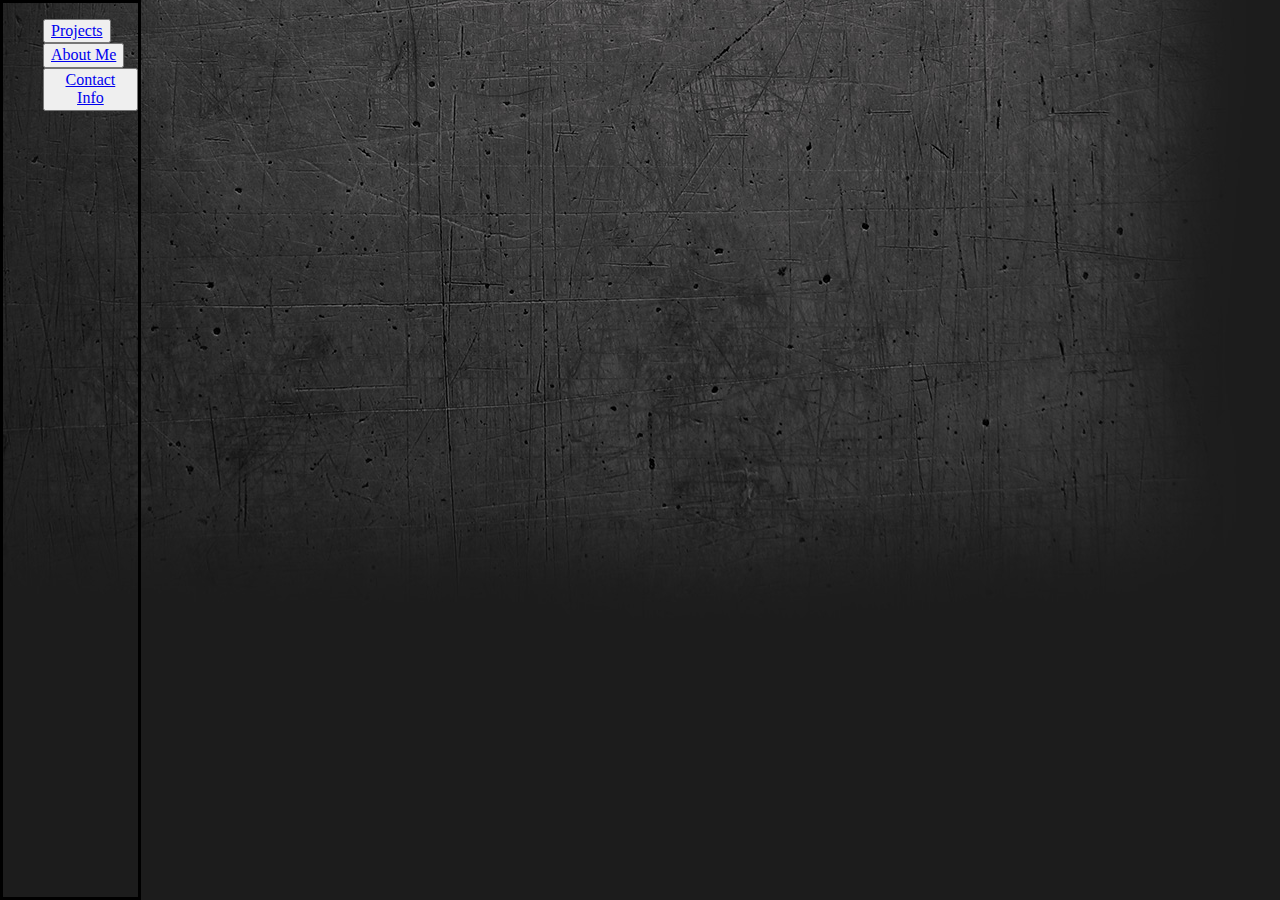
<file: index.html>
<head>
<meta name="viewport" content="width=device-width, initial-scale=1">
<link rel="stylesheet" type="text/css" href="style.css">
<link rel="stylesheet" type="text/css" href="normalize.css">
</head>

<body>
  
    <header>
     
    </header>
    <div id ="sidebar">
        <div id="div-mobile-logo"></div>
        <div id ="div-mobile-button"></div>
        <div id ="div-mobile-nav-links">
            <ul>
                <button><li class="mobile-nav-links"><a href="projects.html">Projects</a></li></button>
                <button><li class="mobile-nav-links"><a href="about_me.html">About Me</a></li></button>
                <button><li class="mobile-nav-links"><a href="contact.html">Contact Info</a></li></button>
            </ul>
        </div>
        
    </div>
    <div id="content">

    </div>



    <footer>

    </footer>
</body>
</file>
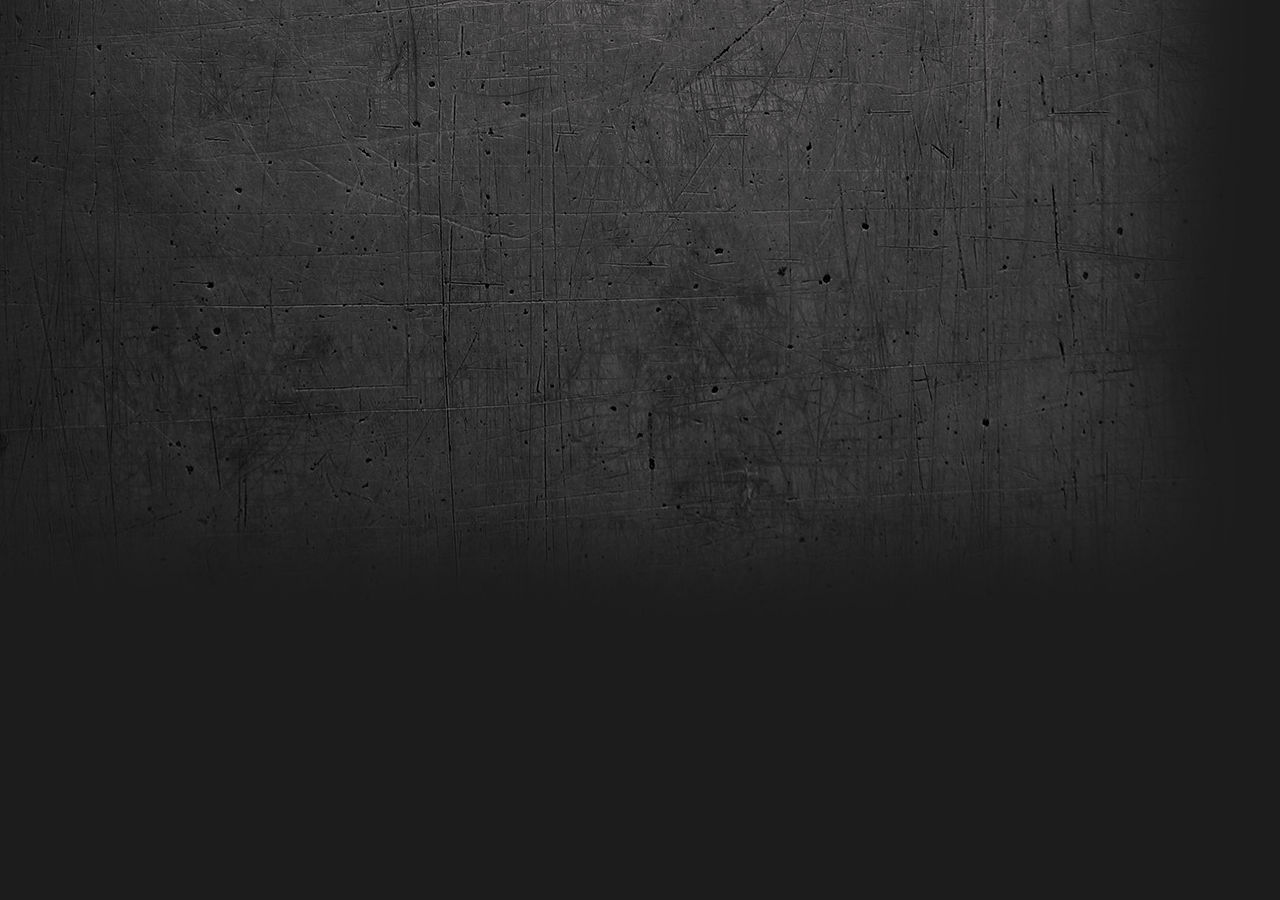
<file: about_me.html>
<head>
        <meta name="viewport" content="width=device-width, initial-scale=1">
        <link rel="stylesheet" type="text/css" href="style.css">
        <link rel="stylesheet" type="text/css" href="normalize.css">
        </head>
        
        <body>
            <header>
               
            </header>
        
            <footer>
        
            </footer>
        </body>
</file>
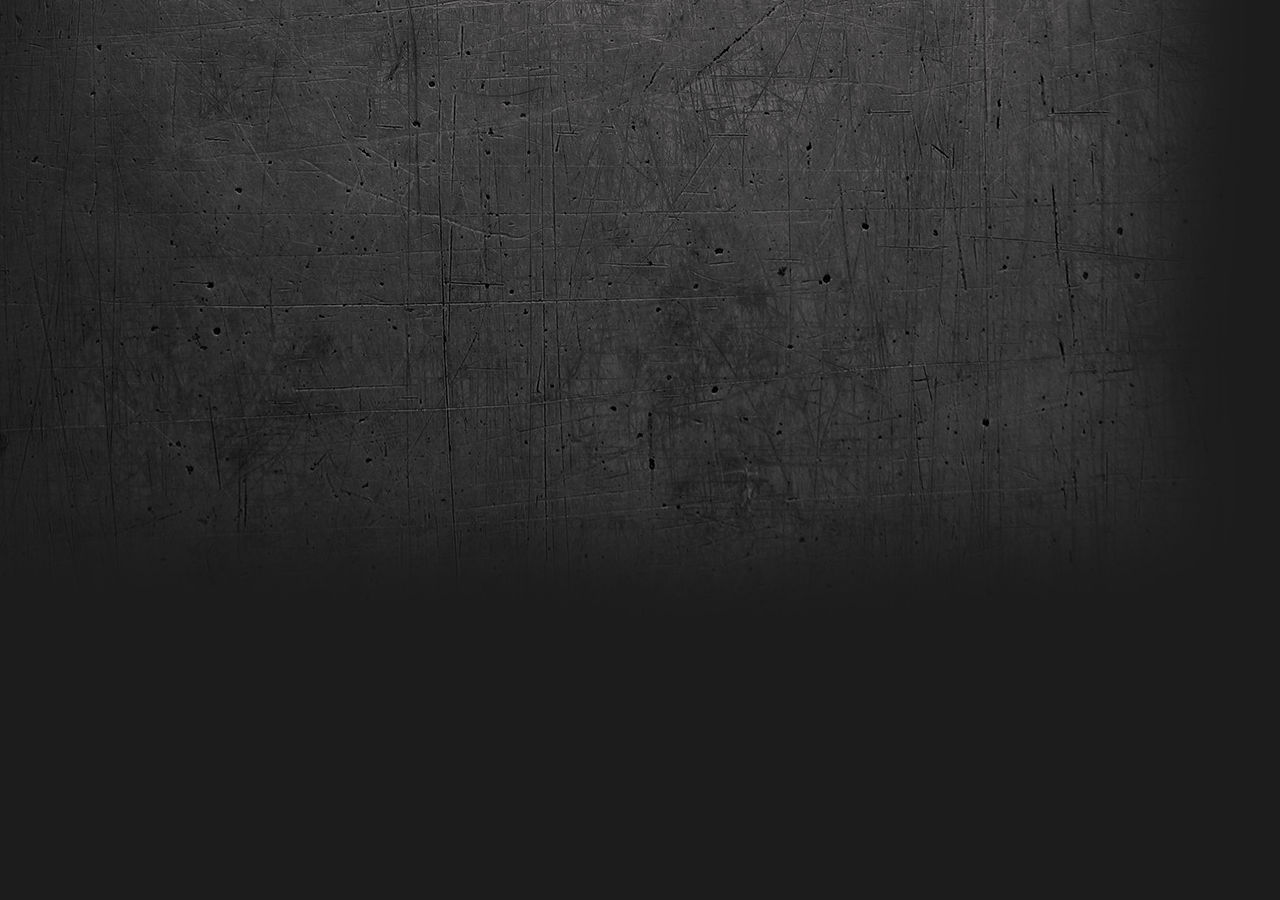
<file: projects.html>
<head>
        <meta name="viewport" content="width=device-width, initial-scale=1">
        <link rel="stylesheet" type="text/css" href="style.css">
        <link rel="stylesheet" type="text/css" href="normalize.css">
        </head>
        
        <body>
            <header>
               
            </header>
           
        
            <footer>
        
            </footer>
        </body>
</file>
<file: style.css>
body {
    background-image: url("background/bg_scratches.jpg");
    background-position: 70%
}
#sidebar {
    box-sizing: border-box;
    border: 3px solid;
    width: 11%;
    height: 100%;
    float: left;
    
    
}
.mobile-nav-links {
    list-style: none;
    text-align: center;
    
}
</file>
